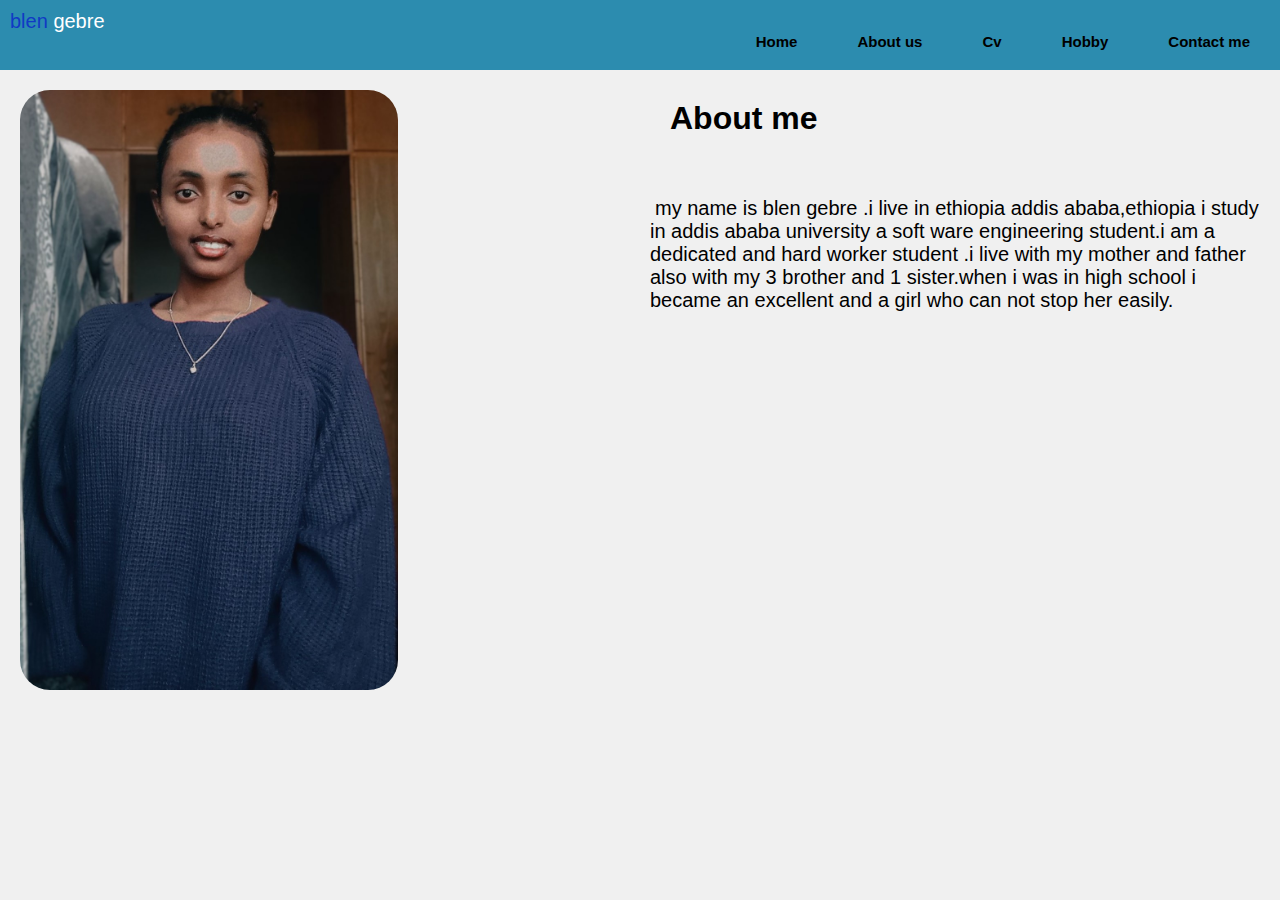
<file: aout me.html>
<!DOCTYPE html>
<html lang="en">
<head>
   <link rel="stylesheet" href="./css/style.css">
   <link rel="stylesheet" href="./css/style.js">
    <meta charset="UTF-8">
    <meta name="viewport" content="width=device-width, initial-scale=1.0">
    <title>Document</title>
</head>
<body>
    <header>
        <a href="#" class="logo"><span style="color: rgb(16, 58, 197);">blen </span><span style="color: white;">gebre</span></a>
        <nav>
            
            <div class="hamburger" onclick="toggleMenu()">
                <span></span>
                <span></span>
                <span></span>
             
            </div>
            </nav>
            <ul class="nav-links" >
            <li><a class="active" href="index.html">Home</a></li>
            <li><a href="aout_me.html">About us</a></li>
            <li><a href="cv.html">Cv</a></li>
            <li><a href="hobby.html">Hobby</a></li>
            <li><a href="contact me.html">Contact me</a></li>
        </ul>
        
       
    </header>
       
    </header>
  
   <div class="aboutt">
    
    <img src="./images/Snapchat-766396420.jpg" alt="stylesheet">
       <div  class="para"><h1>About me</h1>
     <p>my name is blen gebre .i live in ethiopia addis ababa,ethiopia i study in addis ababa university a soft ware engineering student.i am a dedicated and hard worker student .i live with my mother and father also with my 3 brother and 1 sister.when i was in high school i became an excellent and a girl who can not stop her easily.</p>
    </div></div>
    <script  src="./css/style.js"></script>
    </body>
</html>
</file>
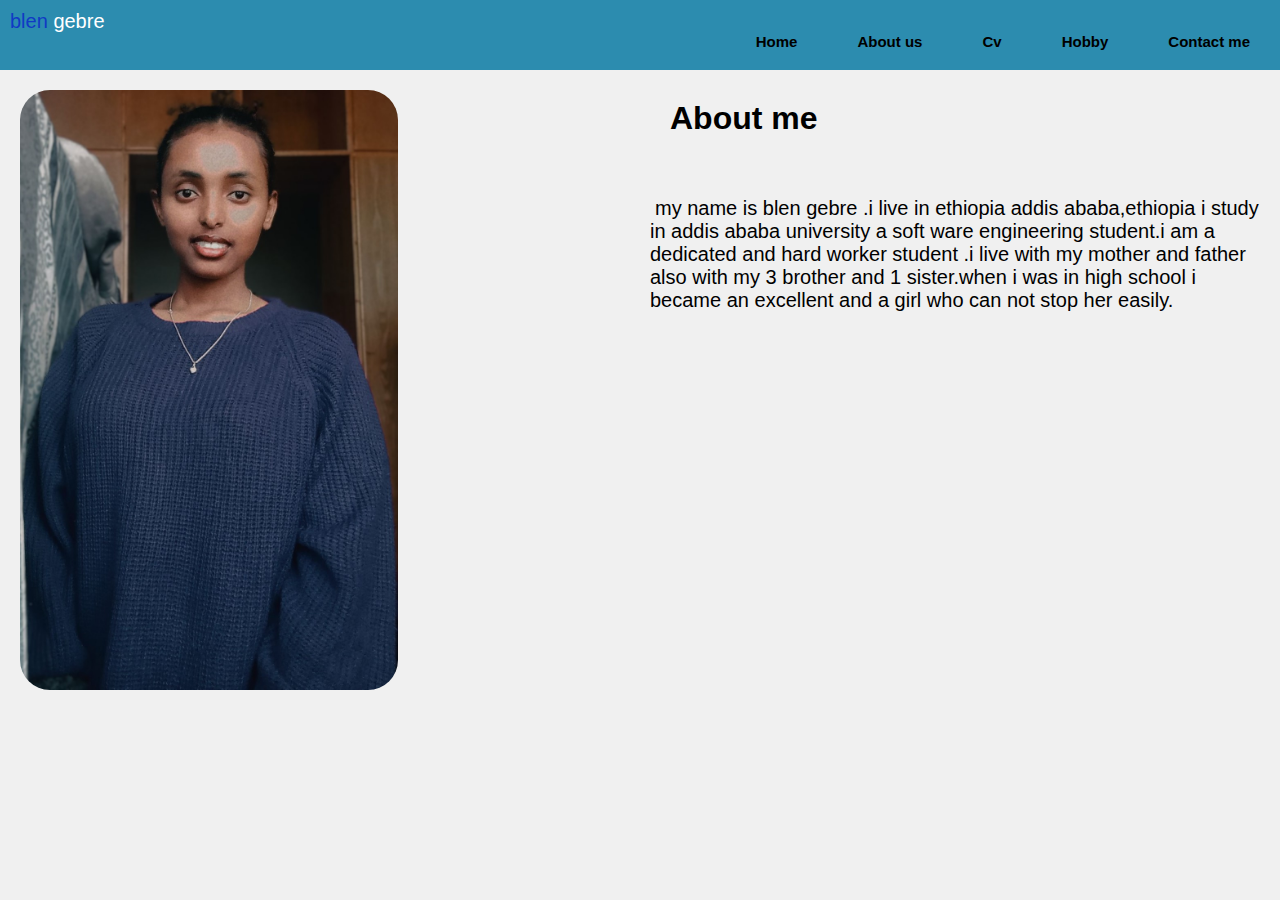
<file: aout_me.html>
<!DOCTYPE html>
<html lang="en">
<head>
   <link rel="stylesheet" href="./css/style.css">
   <link rel="stylesheet" href="./css/style.js">
    <meta charset="UTF-8">
    <meta name="viewport" content="width=device-width, initial-scale=1.0">
    <title>Document</title>
</head>
<body>
    <header>
        <a href="#" class="logo"><span style="color: rgb(16, 58, 197);">blen </span><span style="color: white;">gebre</span></a>
        <nav>
            
            <div class="hamburger" onclick="toggleMenu()">
                <span></span>
                <span></span>
                <span></span>
             
            </div>
            </nav>
            <ul class="nav-links" >
            <li><a class="active" href="index.html">Home</a></li>
            <li><a href="aout_me.html">About us</a></li>
            <li><a href="cv.html">Cv</a></li>
            <li><a href="hobby.html">Hobby</a></li>
            <li><a href="contact_me.html">Contact me</a></li>
        </ul>
        
       
    </header>
       
    </header>
  
   <div class="aboutt">
    
    <img src="./images/Snapchat-766396420.jpg" alt="stylesheet">
       <div  class="para"><h1>About me</h1>
     <p>my name is blen gebre .i live in ethiopia addis ababa,ethiopia i study in addis ababa university a soft ware engineering student.i am a dedicated and hard worker student .i live with my mother and father also with my 3 brother and 1 sister.when i was in high school i became an excellent and a girl who can not stop her easily.</p>
    </div></div>
    <script  src="./css/style.js"></script>
    </body>
</html>
</file>
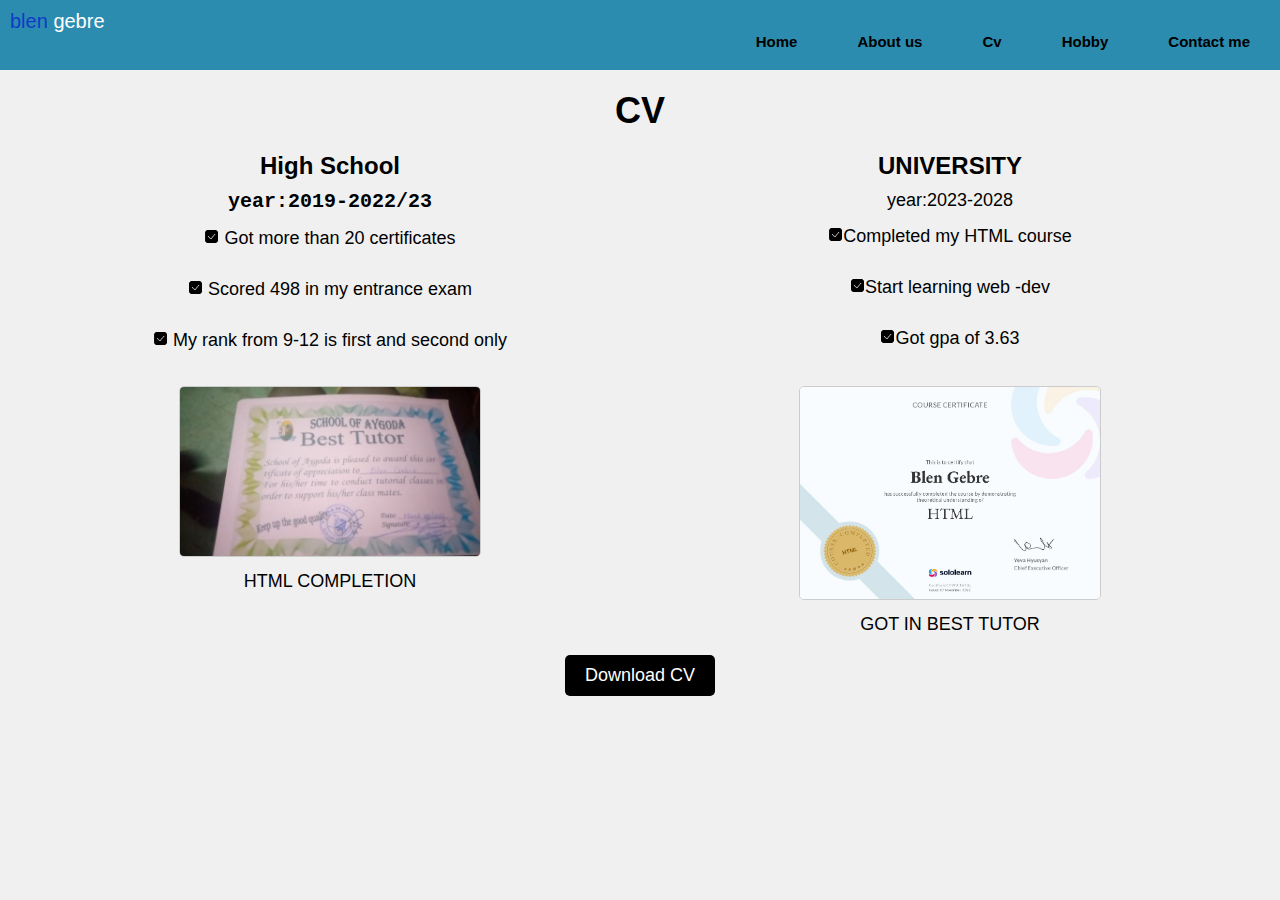
<file: cv.html>
<!DOCTYPE html>
<html lang="en">
<head>
    <link rel="stylesheet" href="./css/style.css">
    <link rel="stylesheet" href="./css/style.js">
    
    <meta charset="UTF-8">
    <meta name="viewport" content="width=device-width, initial-scale=1.0">
    <link rel="stylesheet" href="https://cdnjs.cloudflare.com/ajax/libs/font-awesome/4.7.0/css/font-awesome.min.css">
    <title>Document</title>
</head>
<body>
    <header>
    
        <a href="#" class="logo"><span style="color: rgb(16, 58, 197);">blen </span><span style="color: white;">gebre</span></a>
       
        <nav>
            
            <div class="hamburger" onclick="toggleMenu()">
                <span></span>
                <span></span>
                <span></span>
             
            </div>
            </nav>
            <ul class="nav-links" >
            <li><a class="active" href="index.html">Home</a></li>
            <li><a href="aout_me.html">About us</a></li>
            <li><a href="cv.html">Cv</a></li>
            <li><a href="hobby.html">Hobby</a></li>
            <li><a href="contact_me.html">Contact me</a></li>
        </ul>
        
       
    </header>
       
    </header>
    <body>
        
        <div class="content">
         <h1>
          CV
         </h1>
         <div class="section">
          <div>
           <h2>
            High School
           </h2>
           <p style="font-size: 20px;font-family: 'Courier New', Courier, monospace;font-weight: 600;">
            year:2019-2022/23
           </p>
           <p style="padding: 15px;">
            <img src="./images/icons8-checkbox-50.png" alt="stylesheet" style="width: 15px;height: 15px;"> Got more than 20 certificates</i>
           </p>
           <p style="padding: 15px;">
            <img src="./images/icons8-checkbox-50.png" alt="stylesheet" style="width: 15px;height: 15px;"> Scored 498 in my entrance exam
           </p>
           <p style="padding: 15px;">
            <img src="./images/icons8-checkbox-50.png" alt="stylesheet" style="width: 15px;height: 15px;"> My rank from 9-12 is first and second only
           </p>
          </div>
          <div>
           <h2>
            UNIVERSITY
           </h2>
           <p>
            year:2023-2028
           </p>
           <p style="padding: 15px;">
            <img src="./images/icons8-checkbox-50.png" alt="stylesheet" style="width: 15px;height: 15px;">Completed my HTML course
           </p>
           <p style="padding: 15px;">
            <img src="./images/icons8-checkbox-50.png" alt="stylesheet" style="width: 15px;height: 15px;">Start learning web -dev
           </p>
           <p style="padding: 15px;">
            <img src="./images/icons8-checkbox-50.png" alt="stylesheet" style="width: 15px;height: 15px;">Got gpa of 3.63
           </p>
          </div>
         </div>
         <div class="certificates">
          <div>
           <img alt="HTML Completion Certificate" height="200" src="../images/certi1.jpg" width="300"/>
           <p>
            HTML COMPLETION
           </p>
          </div>
          <div>
           <img alt="Best Tutor Certificate" height="200" src="../images/dudu.jpg" width="300"/>
           <p>
            GOT IN BEST TUTOR
           </p>
          </div>
         </div>
         <div class="download-btn">
          <button>
            <a href="./audio/cv.pdf.pdf" download="Blen_Gebre_CV" class="btn">Download CV</a>
        
          </button>
         </div>
        </div>
        <script  src="./css/style.js"></script>
       </body>
      </html>
</file>
<file: css/style.css>
*{
    margin: 0;
    text-decoration: none;
    padding: 0;
    list-style: none;
}
    body {
        font-family: sans-serif;
        margin: 0;
        padding: 0;
        background-color: #f0f0f0;
    }
    
    header {
        background-color:rgb(44, 140, 175);
        color: #fff;
        padding: 10px;
    }
    
    .nav-links {
        list-style: none;
        margin: 0;
        padding-bottom: 10px;
        gap: 40px;
        display: flex;
        justify-content: end;
    }
  
    ul li {
        display:flex;
        margin-right: 20px;
        
       
    }
    ul a:hover{
        color: white;
    }
    
    
    ul a {
        color: black;
        text-decoration: none;
        font-size: 15px;
        font-weight: 800;
    }
    
    main {
        padding: 20px;
        text-align: center;
    }
   .note  {
       margin-top: 200px;
        font-size: 25px;
    }
    .note h1{
        color: rgb(4, 112, 167);
    }
    .logo{
       
       
        font-size: 20px;
    }
    footer {
        background-color: #333;
        color: #fff;
        text-align: center;
        padding: 10px;
        position: fixed;
        bottom: 0;
        width: 100%;
    }
    main{
        display: grid;
        grid-template-columns: repeat(2,1fr);
    }
    main img {
        max-width: 100%; /* Ensures the image scales down with its container */
        height: auto;    /* Maintains the aspect ratio */
        display: block;  /* Removes any extra whitespace below the image */
        margin: 0 auto;  /* Centers the image */
    }
    
@keyframes slidetoleft{
    from{
        transform: translateX(-300px);
    }
    to{
        transform: translate(0);
    }
}
main h1{
    animation-name:slidetoleft ;
    animation-duration: 3s;
    animation-timing-function:ease-in ;
    animation-delay:0s ;
    animation-iteration-count:1;
    animation-direction:forward ;
    animation-fill-mode:none ;
  
}
.hamburger {
    display: none;
    flex-direction: column;
    cursor: pointer;
    padding: 10px;
    z-index: 1000;
}

.hamburger div {
    width: 25px;
    height: 3px;
    background-color: rgb(32, 91, 151);
    margin: 4px 0;
    transition: all 0.3s ease;
}

@media (max-width: 768px) {
    .nav-links {
        display: flex;
        flex-direction: column;
        background-color:  rgb(22, 85, 158);
        position: fixed;
        top: 60px;
        right: 0;
        height: calc(100vh - 60px);
        width: 100%;
        padding: 20px 0;
        text-align: center;
        transform: translateX(100%);
        transition: transform 0.3s ease-in-out;
    }

    .nav-links li {
        opacity: 0;
        transition: opacity 0.3s ease-in-out;
    }

    .nav-links.active {
        transform: translateX(0);
    }

    .nav-links.active li {
        opacity: 1;
    }
    main{
        display: block;
    }
    main img{
        width: auto;
    }
    /* Hamburger Animation */
    .hamburger.active div:nth-child(1) {
        transform: rotate(-45deg) translate(-5px, 6px);
    }

    .hamburger.active div:nth-child(2) {
        opacity: 0;
    }

    .hamburger.active div:nth-child(3) {
        transform: rotate(45deg) translate(-5px, -6px);}
    main img{
        
        height: 300px;
     }
    .nav-links.active {
        display: flex;
    }
   
    .note{
        margin-top: 5px;
        
     }
    .hamburger {
        
            display: block;
            cursor: pointer;
          }
   
        }


    
  
    .aboutt img{
         width:auto;
         height: 600px;
         padding: 20px;
         border: 10px black;
         border-radius: 50px;
}    
    .aboutt{
        display:grid;
        grid-template-columns: repeat(2,1fr);
    }
    .para h1{
        padding: 30px;
    
    }
    .para p{
        font-family: 'Gill Sans', 'Gill Sans MT', Calibri, 'Trebuchet MS', sans-serif;
        font-size: 20px;
        padding-left: 10px;
        padding-top: 30px;
        padding-right: 15px;
        text-indent: 5px;
    }
    @media (max-width: 768px) {
        .aboutt{
            display: block;
        }
        .aboutt.para p,h1{
            padding-top: 5px;
        }
    }
    .content {
        padding: 20px;
        text-align: center;
    }
    .content h1 {
        font-size: 36px;
        margin-bottom: 20px;
    }
    .content h2 {
        font-size: 24px;
        margin-bottom: 10px;
    }
    .content .section {
        display: flex;
        justify-content: space-around;
        margin-bottom: 20px;
    }
    .content .section div {
        width: 45%;
    }
    .content .section div p {
        font-size: 18px;
        color: black;
        
    }
    .content .certificates {
        display: flex;
        justify-content: space-around;
        margin-top: 20px;
    }
    .content .certificates div {
        text-align: center;
    }
    .content .certificates img {
        width: 300px;
        height: auto;
        border: 1px solid #ccc;
        border-radius: 5px;
    }
    .content .certificates p {
        font-size: 18px;
        margin-top: 10px;
    }
    .content .download-btn {
        margin-top: 20px;
    }
    .content .download-btn button {
        background-color: rgb(0, 0, 0);
        border: none;
        padding: 10px 20px;
        font-size: 18px;
        border-radius: 5px;
        transition: background-color 0.3s ease-in;
        cursor: pointer;
    }
    
    .content .download-btn button:hover {
        transform: translateY(10px);
        background-color: rgb(66, 66, 147);
    }
    
    .content .download-btn button a{
        color: white;
    }
    
    
    @media (max-width: 768px) {
        .content .section {
            flex-direction: column;
            align-items: center;
        }
        .content .section div {
            width: 100%;
            margin-bottom: 20px;
        }
        .content .certificates {
            flex-direction: column;
            align-items: center;
        }
        .content .certificates div {
            margin-bottom: 20px;
        }
    }
    
   
    .content {
        padding: 20px;
        text-align: center;
    }
    .content .icons {
        margin-bottom: 20px;
    }
    .content .icons i {
        font-size: 24px;
        margin: 0 10px;
        cursor: pointer;
    }
    .content .text-box {
        background-color: #b0c4de;
        padding: 20px;
        border-radius: 20px;
        font-size: 16px;
        text-align: left;
    }
    .content .pagination {
        margin-top: 20px;
    }
    .content .pagination .dot {
        display: inline-block;
        width: 10px;
        height: 10px;
        background-color: #fff;
        border-radius: 50%;
        margin: 0 5px;
        cursor: pointer;
    }
    .content .pagination .dot.active {
        background-color: #000;
    }
    .contact-form {
        width: 60%;
    }
    .contact-title {
        font-size: 24px;
        margin-bottom: 20px;
    }
    .contact-form-wrapper .form-group {
        margin-bottom: 15px;
    }
    .contact-form-wrapper label {
        display: block;
        margin-bottom: 5px;
        font-weight: bold;
    }
    .contact-form-wrapper input, .contact-form-wrapper textarea {
        width: 100%;
        padding: 10px;
        border: 1px solid #ccc;
        border-radius: 5px;
        font-size: 16px;
    }
    .submit-btn {
        background-color: #00ced1;
        color: black;
        padding: 10px 20px;
        border: none;
        border-radius: 5px;
        font-size: 16px;
        cursor: pointer;
    }
    .contact-details {
        width: 35%;
        display: flex;
        flex-direction: column;
        justify-content: center;
    }
    .details-title {
        font-size: 20px;
        margin-bottom: 20px;
    }
    .contact-info .info-item {
        display: flex;
        align-items: center;
        margin-bottom: 15px;
    }
    .contact-info .info-item i {
        font-size: 24px;
        margin-right: 10px;
    }
    .contact-info .info-item h4 {
        margin: 0;
        font-size: 18px;
    }
    .contact-info .info-item p, .contact-info .info-item a {
        margin: 0;
        font-size: 16px;
    }
    .footer {
        background-color: #1e90ff;
        color: white;
        text-align: center;
        padding: 10px;
        position: fixed;
        bottom: 0;
        width: 100%;
    }
    .footer a {
        color: white;
        margin: 0 15px;
        text-decoration: none;
    }
    @media (max-width: 768px) {
        .contact-container {
            flex-direction: column;
            align-items: center;
        }
        .contact-form, .contact-details {
            width: 100%;
        }
    }
   
      
      .image-slider {
        width: 100%;
        max-width: 800px;
        margin: 20px auto;
        overflow: hidden;
        position: relative;
      
      }
      
      .slider-container {
        position: relative;
       
      }
      
      .slides {
        display: flex;
        transition: transform 0.5s ease-in-out;
     
      }
      
      .slide {
        min-width: 100%;
        box-sizing: border-box;
        text-align: center;
      }
      
      .slide img {
        width: 100%;
        height: auto;
        border-radius: 10px;
      }
      
      .slide p {
        margin-top: 10px;
        font-size: 16px;
      }
      
      audio {
        margin-top: 10px;
      }
      
      .navigation {
        position: absolute;
        top: 50%;
        width: 100%;
        display: flex;
        justify-content: space-between;
        transform: translateY(-50%);
      }
      
      .navigation button {
        background-color: rgba(0, 0, 0, 0.5);
        color: white;
        border: none;
        padding: 10px 20px;
        cursor: pointer;
        border-radius: 5px;
      }
      
      .navigation button:hover {
        background-color: rgba(0, 0, 0, 0.7);
      }
      .video-slider {
        position: relative;
        width: 80%;
        margin: 50px auto;
        overflow: hidden;
        border: 2px solid black;
        border-radius: 10px;
      }
      
      .video-slides {
        display: flex;
        transition: transform 0.5s ease-in-out;
      }
      
      .video-slide {
        min-width: 100%;
        box-sizing: border-box;
      }
      
      video {
        width: 100%;
        height: 500px;
        display: block;
      }
      
      .video-description {
        padding: 10px;
        background-color: rgb(82, 138, 198);
        color: #fff;
        border: 1px solid black;
        border-radius: 10px;
        margin-top: -10px;
      }
      
      .video-navigation {
        position: absolute;
        top: 50%;
        transform: translateY(-50%);
        width: 100%;
        display: flex;
        justify-content: space-between;
      }
      
      .video-prev, .video-next {
        background-color: rgba(0, 0, 0, 0.5);
        color: #fff;
        padding: 10px 20px;
        border: none;
        cursor: pointer;
        border-radius: 50%;
      }
      
      .video-prev:hover, .video-next:hover {
        background-color: rgba(0, 0, 0, 0.8);
      }
    
    @media only screen and  (max-width: 768px) {
        
      .nav-links{
        background-color: #18b3fb;
        height: 100vh;
        width: 50%;
        max-width: 450px;
        z-index:10;
        position: absolute;
        top: 0;
        right: -450px; 
        display: flex;
        flex-direction: column;
        justify-content: center;
        gap: 30px;
        text-align: center;
        align-items: center;
        font-size: 1rem;
        transition: .3s ease;
      
       }
       .nav-links a{
        color: #000;
    }

    .nav-links.active{
         right: 0;
    }
    .nav-links a:hover{
        color: white;
    }
    nav{
    padding: 1rem;
    display: flex;
    background-color:rgb(44, 140, 175);
    color: #fff;
    }
    .hamburger{
    height: 50px;
    width:50px ;
    margin-left: auto;
    position: relative;
   
}
   .hamburger span{
    height: 5px;
    width:25px;
    background-color: #fff;
    border-radius: 25px;
    position: absolute;
  
    top: 50%;
    left: 50%;
    transform: translate(-50%, -50%);
    transition:.3s ease ;
   }
   .hamburger span:nth-child(1){
    top: 25%;
   }.hamburger span:nth-child(3){
    top: 75%;
   }
   .hamburger.active span:nth-child(1){
    top: 50%;
    transform: translate(-50%,-50%) rotate(45deg);
   }
   .hamburger.active span:nth-child(2){
    opacity: 0;
   }
   .hamburger.active span :nth-child(3){
    top: 50%;
    transform: translate(-50%,-50%) rotate(-45deg);
   .logo{
    font-size: 400px;
   }
}
   }
   @media (orientation: landscape) and (max-width: 480px) {
    body {
        display: flex;
        flex-direction: column;
        justify-content: center;
        align-items: center;
    }

    header {
        flex-direction: column;
        align-items: center;
    }

    .logo {
        font-size: 1.2rem;
        text-align: center;
    }

    .nav-links {
        flex-direction: row;
        justify-content: center;
        flex-wrap: wrap;
    }

    main {
        padding: 20px;
        text-align: center;
    }

   
    main img {
            max-width: 100%; /* Ensures the image scales down with its container */
            height: auto;    /* Maintains the aspect ratio */
            display: block;  /* Removes any extra whitespace below the image */
            margin: 0 auto;  /* Centers the image */
        }
        
    

    .note h1 {
        font-size: 1.5rem;
    }

    .note p {
        font-size: 1rem;
    }
    .nav-links{
        background-color: #18b3fb;
        height: 100vh;
        width: 50%;
        max-width: 450px;
        z-index:10;
        position: absolute;
        top: 0;
        right: -450px; 
        display: flex;
        flex-direction: column;
        justify-content: center;
        gap: 30px;
        text-align: center;
        align-items: center;
        font-size: 1rem;
        transition: .3s ease;
      
       }
       .nav-links a{
        color: #000;
    }

    .nav-links.active{
         right: 0;
    }
    .nav-links a:hover{
        color: white;
    }
    nav{
    padding: 1rem;
    display: flex;
    background-color:rgb(44, 140, 175);
    color: #fff;
    }
    .hamburger{
    height: 50px;
    width:50px ;
    margin-left: auto;
    position: relative;
   
}
   .hamburger span{
    height: 5px;
    width:25px;
    background-color: #fff;
    border-radius: 25px;
    position: absolute;
  
    top: 50%;
    left: 50%;
    transform: translate(-50%, -50%);
    transition:.3s ease ;
   }
   .hamburger span:nth-child(1){
    top: 25%;
   }.hamburger span:nth-child(3){
    top: 75%;
   }
   .hamburger.active span:nth-child(1){
    top: 50%;
    transform: translate(-50%,-50%) rotate(45deg);
   }
   .hamburger.active span:nth-child(2){
    opacity: 0;
   }
   .hamburger.active span :nth-child(3){
    top: 50%;
    transform: translate(-50%,-50%) rotate(-45deg);
}
   
    .logo{
    font-size: 400px;
   }
   .aboutt img{
    width:auto;
    height: 600px;
    padding: 20px;
    border: 10px black;
    border-radius: 50px;
}    
.aboutt{
   display:grid;
   grid-template-columns: repeat(2,1fr);
}
.para h1{
   padding: 30px;

}
.para p{
   font-family: 'Gill Sans', 'Gill Sans MT', Calibri, 'Trebuchet MS', sans-serif;
   font-size: 20px;
   padding-left: 10px;
   padding-top: 30px;
   padding-right: 15px;
   text-indent: 5px;
}}
</file>
